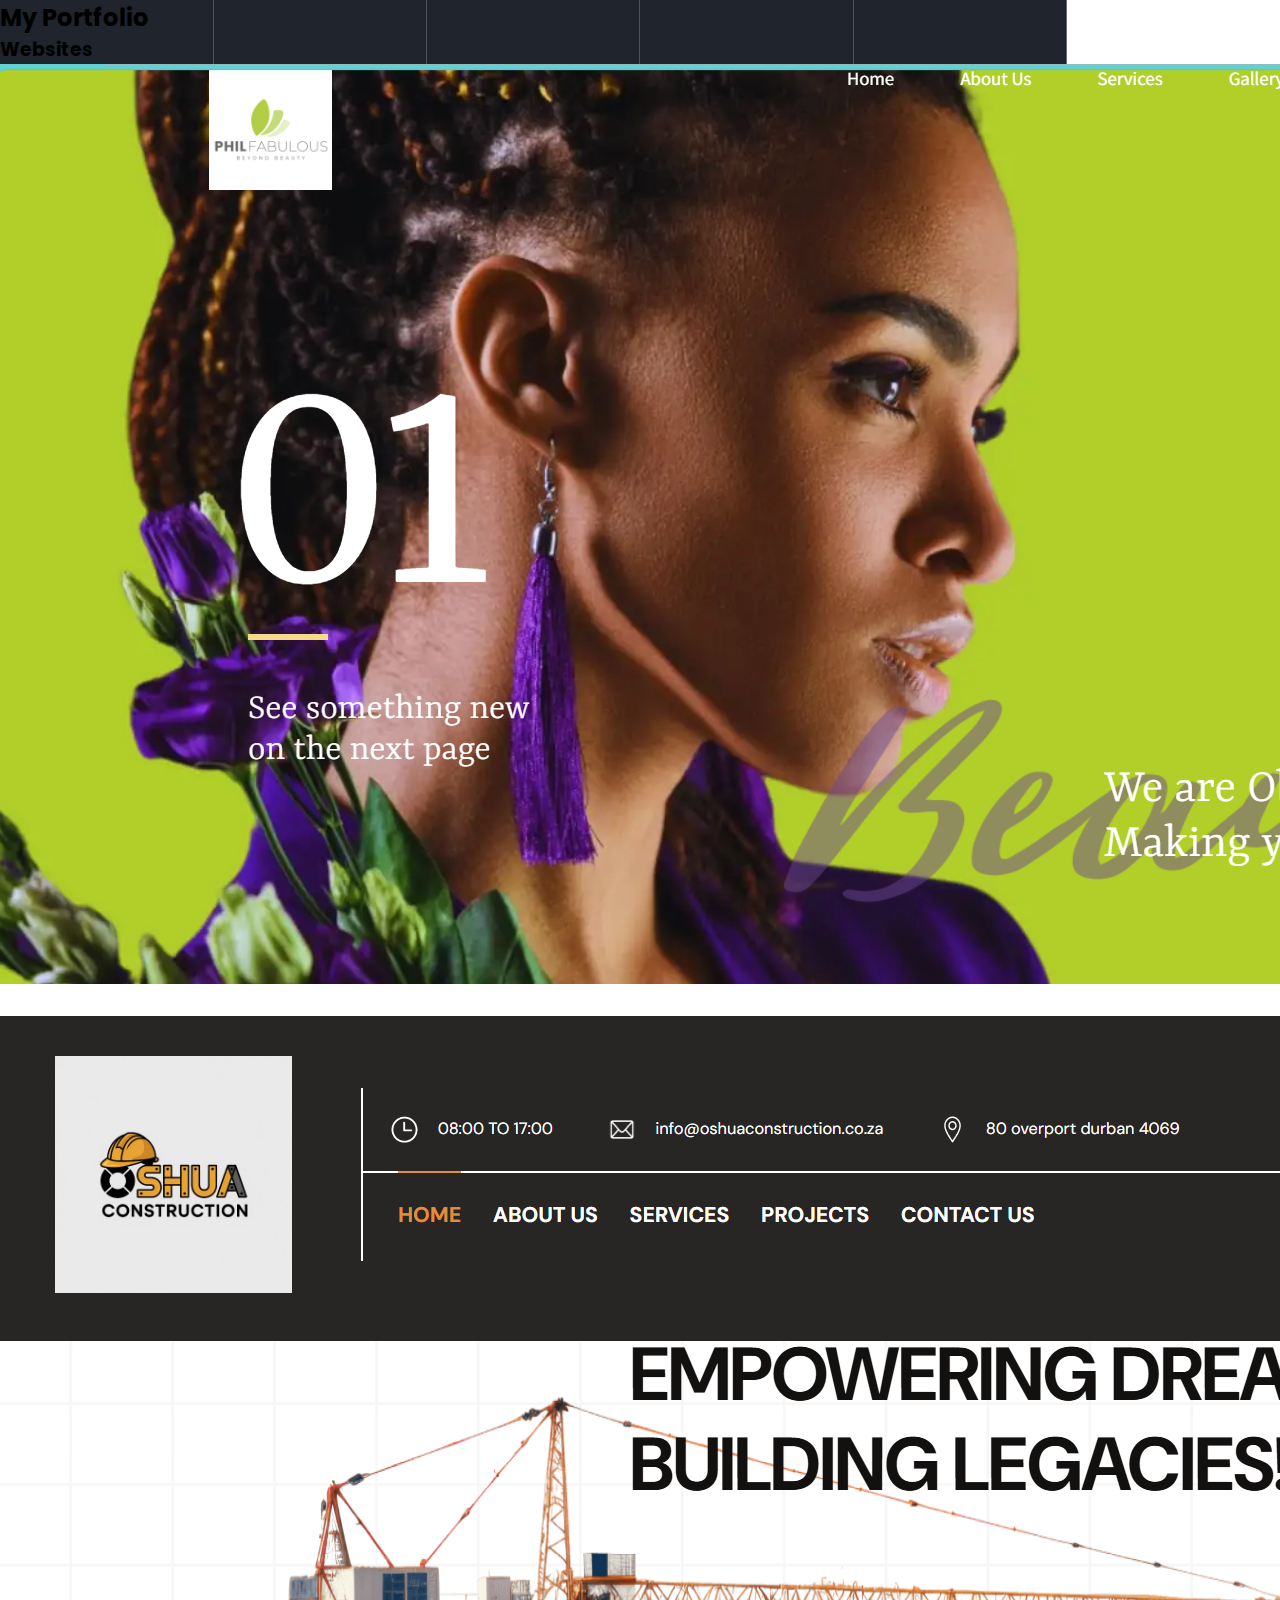
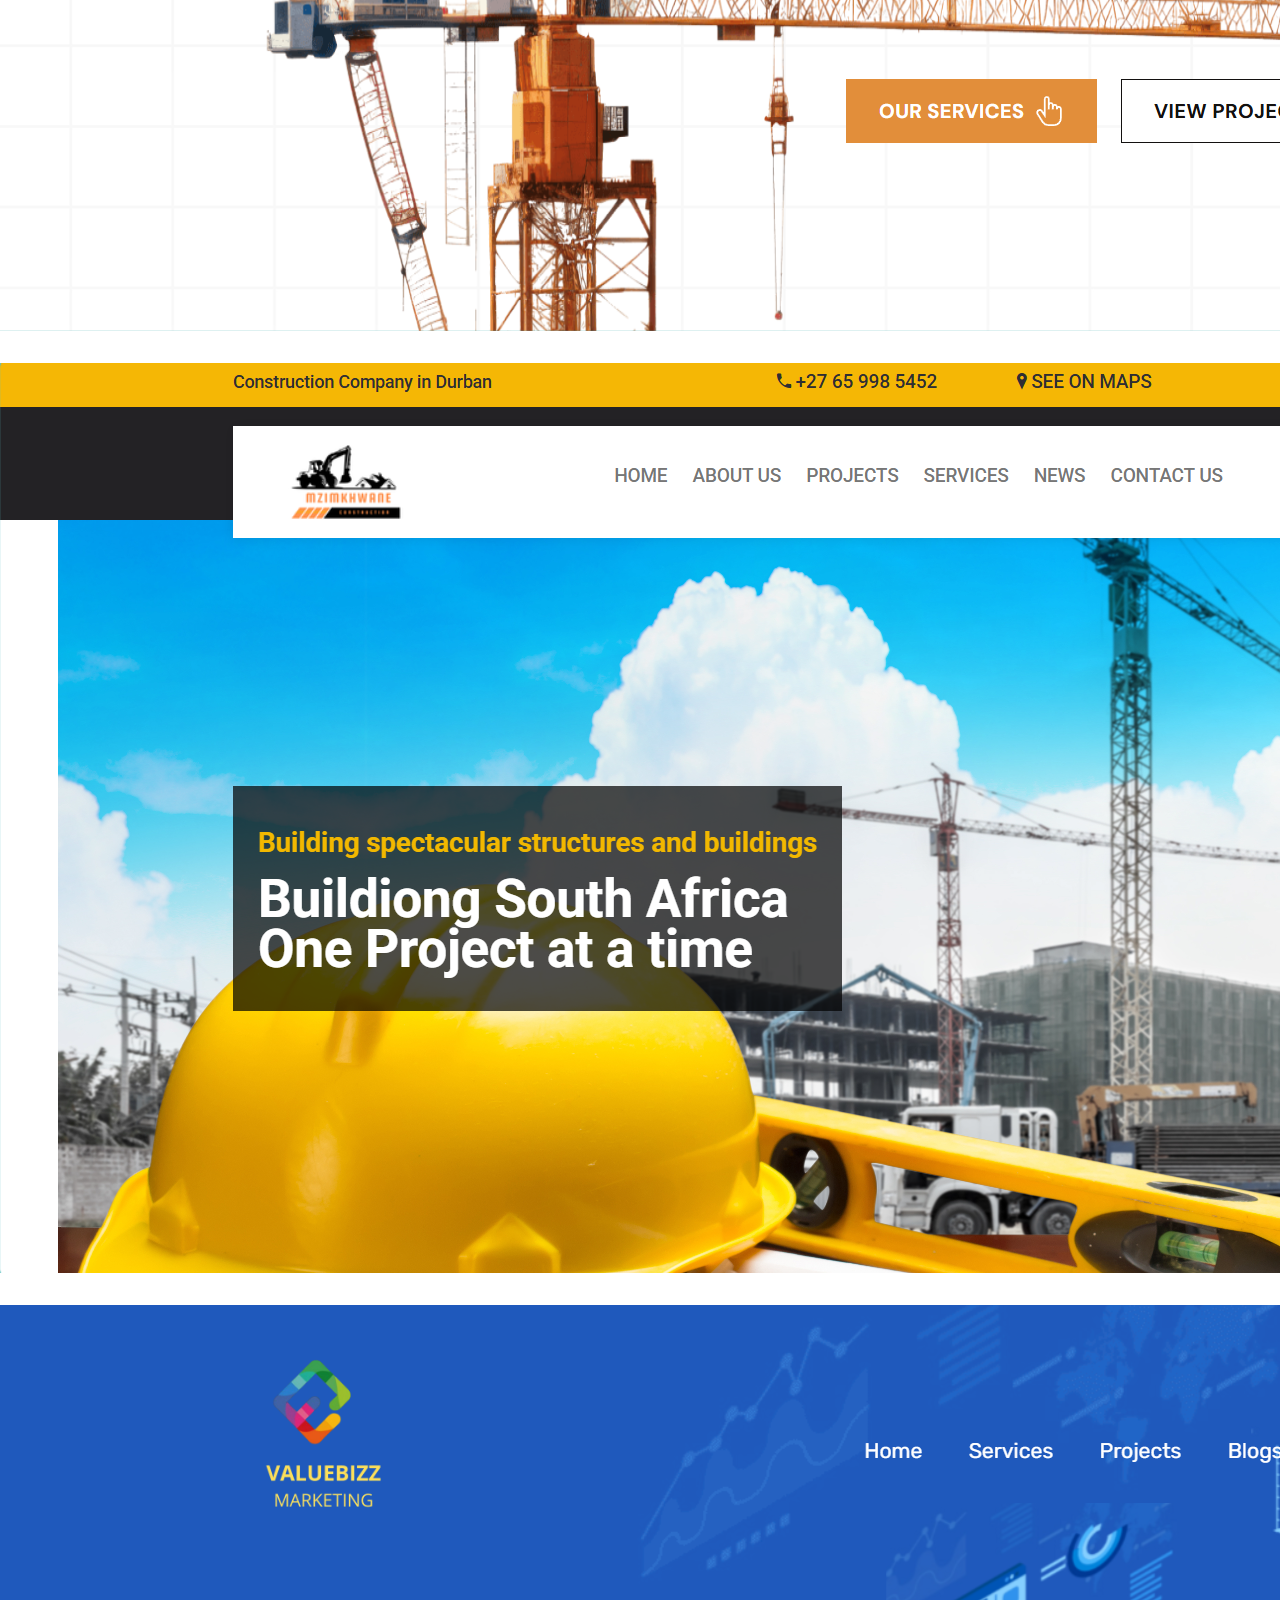
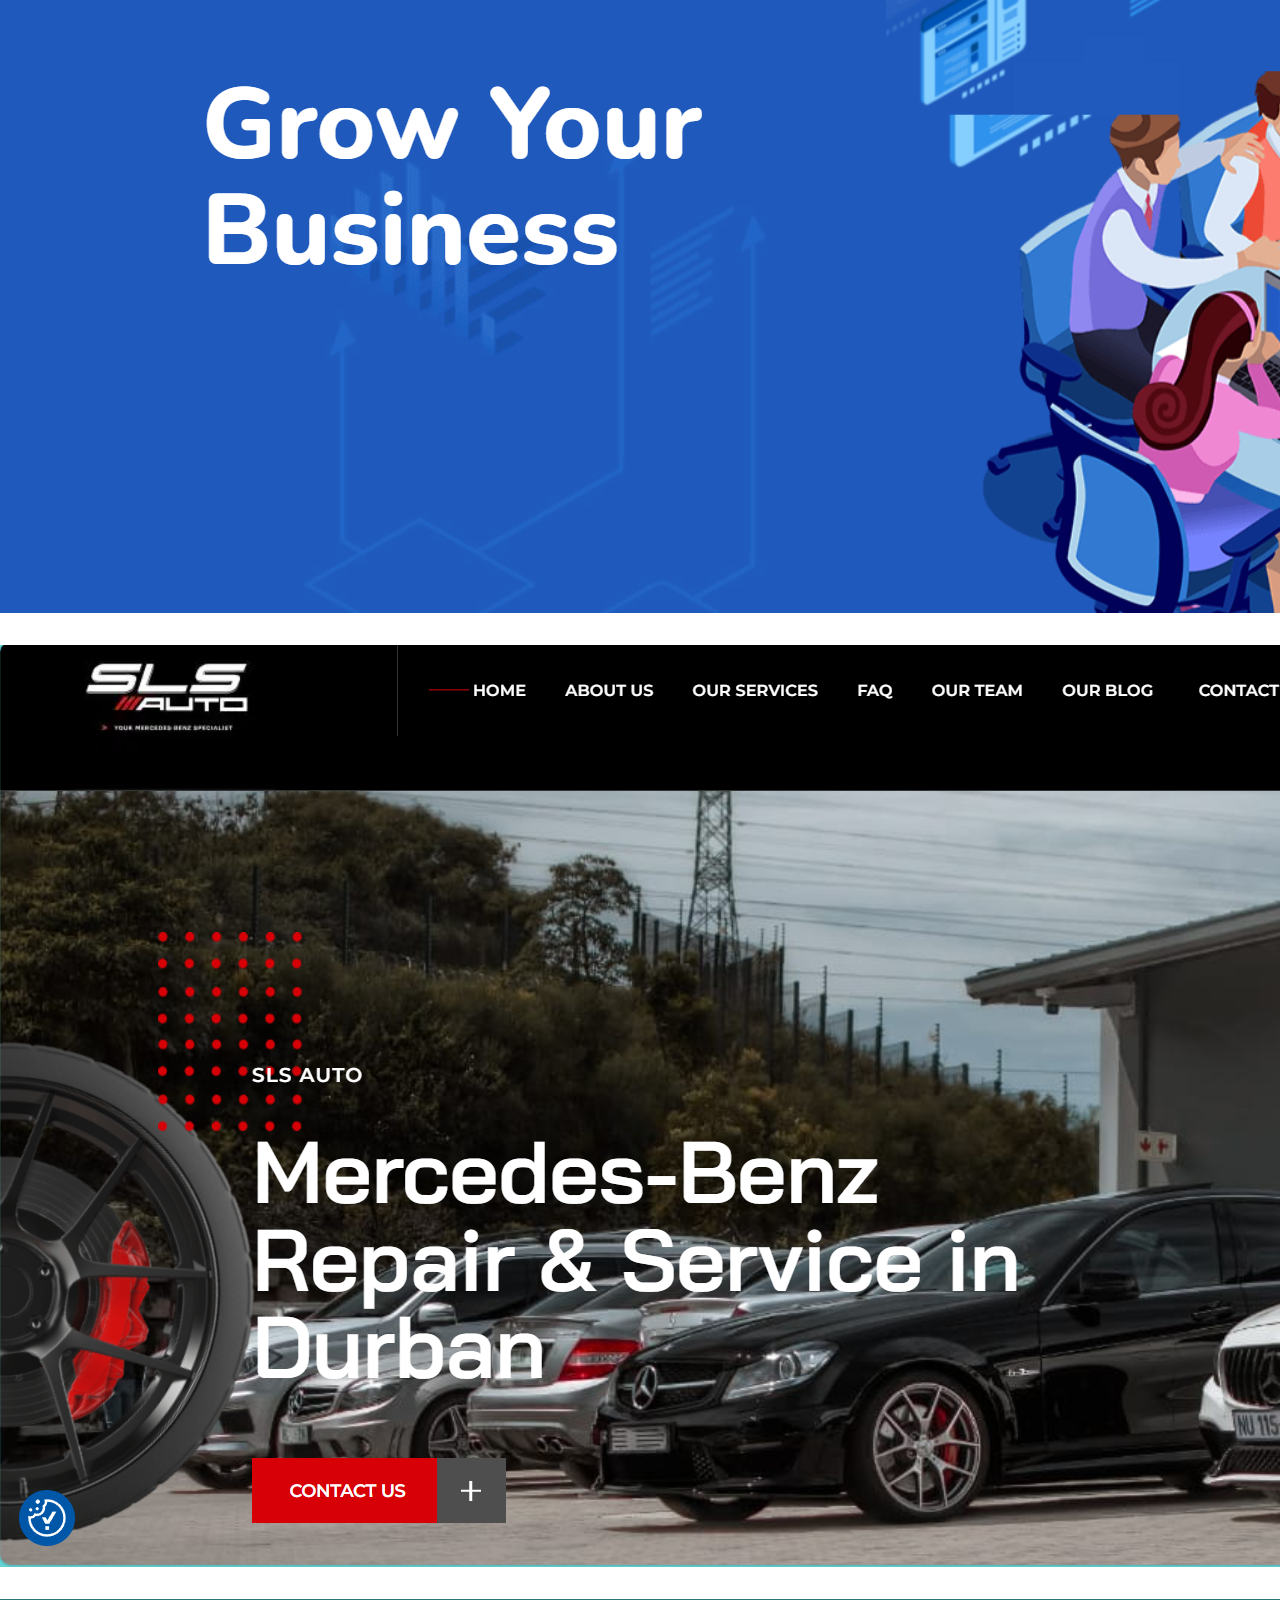
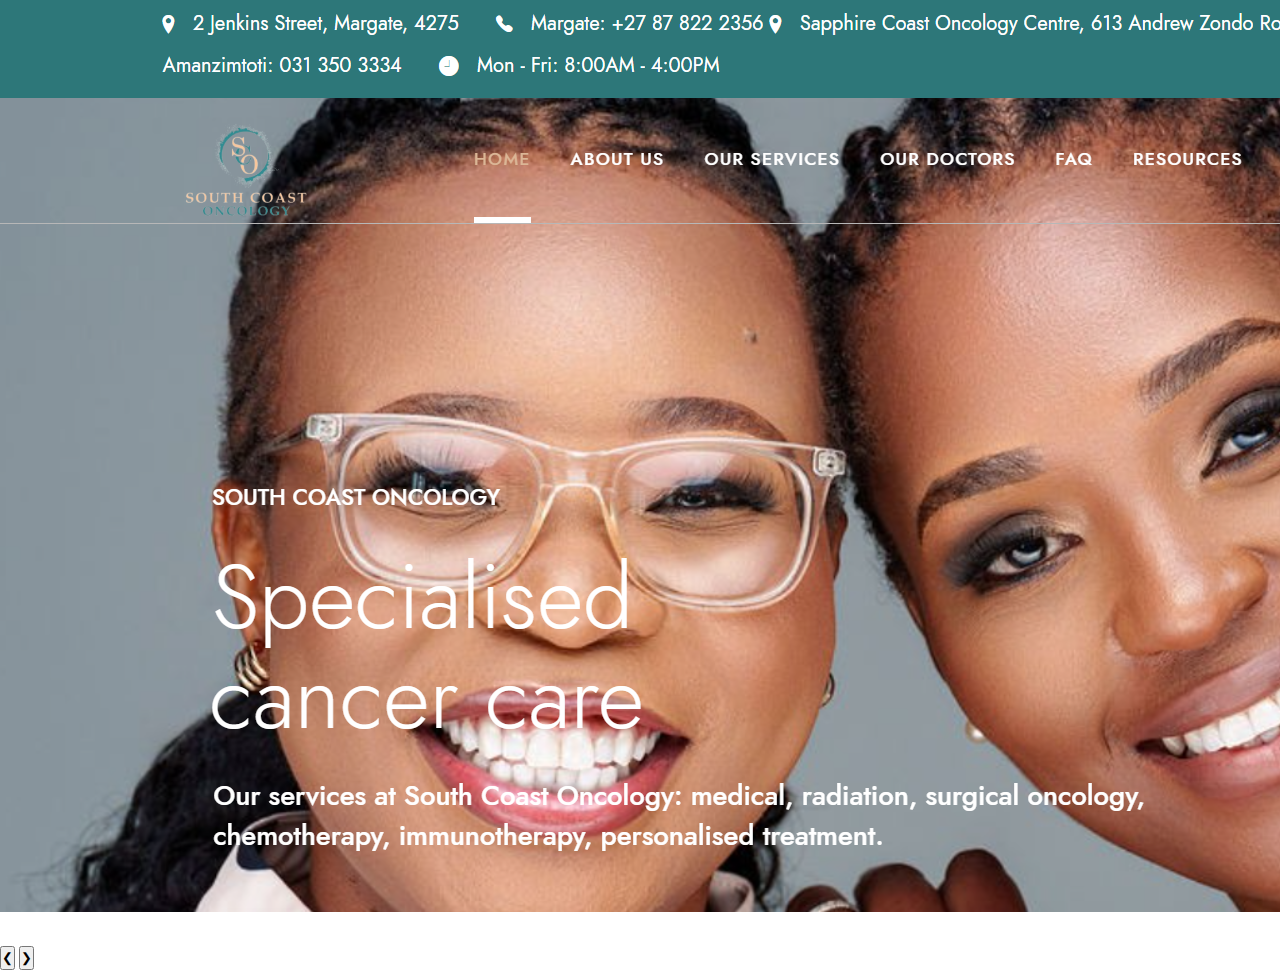
<file: portfolio.html>
<!DOCTYPE html>
<html lang="en">
<head>
  <meta charset="UTF-8" />
  <meta name="viewport" content="width=device-width, initial-scale=1.0"/>
  <title>Portfolio - Nkosikhona Mkhize</title>
  <link href="https://unpkg.com/boxicons@2.1.4/css/boxicons.min.css" rel="stylesheet">
  <link rel="stylesheet" href="style.css" />
</head>
<body>
  <nav class="navbar">
    <a href="#" class="Logo">Portfolio</a>
    <ul>
      <li><a href="index.html">Home</a></li>
      <li><a href="services.html">Services</a></li>
      <li><a href="resume.html">Resume</a></li>
      <li class="active"><a href="portfolio.html">Portfolio</a></li>
      <li><a href="contact.html">Contact</a></li>
    </ul>
  </nav>

    <div class="bars-animation">
    <div class="bar" style="--i:6"></div>
    <div class="bar" style="--i:5"></div>
    <div class="bar" style="--i:4"></div>
    <div class="bar" style="--i:3"></div>
    <div class="bar" style="--i:2"></div>
    <div class="bar" style="--i:1"></div>
  </div>

  <section class="portfolio-section">
    <h2 class="section-title">My <span>Portfolio</span></h2>

   <!-- Websites Section -->
<div class="portfolio-category">
  <h3 class="category-title">Websites</h3>
  <div class="carousel">
    <div class="carousel-track">
      <div class="carousel-item">
        <a href="https://www.philfabulous.co.za/" target="_blank">
          <img src="Philfabulous Website.png" alt="Philfabulous Website">
          <p class="project-title">Philfabulous Website</p>
        </a>
      </div>
      <div class="carousel-item">
        <a href="https://nkosi-mkhize.github.io/Oshua-Construction/" target="_blank">
          <img src="Oshua Construction.png" alt="Oshua Construction">
          <p class="project-title">Oshua Construction</p>
        </a>
      </div>
      <div class="carousel-item">
        <a href="http://mzimkhwaneconstruction.co.za/" target="_blank">
          <img src="Mzimkhwane website.png" alt="mzimkhwaneconstruction">
          <p class="project-title">mzimkhwaneconstruction Website</p>
        </a>
      </div>

      <div class="carousel-item">
        <a href="https://valuebizzmarketing.co.za/" target="_blank">
          <img src="ValueBizz Marketing .png" alt="ValueBizz Marketing">
          <p class="project-title">valuebizz Marketing</p>
        </a>
      </div>

      <div class="carousel-item">
        <a href="https://slsauto.co.za/" target="_blank">
          <img src="SLS Auto.png" alt="SLS">
          <p class="project-title">SLS Auto</p>
        </a>
      </div>

      <div class="carousel-item">
        <a href="https://southcoastoncology.co.za/" target="_blank">
          <img src="South Coast Oncology.png" alt="SLS">
          <p class="project-title">South Coast Oncology</p>
        </a>
      </div>
    </div>
    <button class="carousel-btn prev">&#10094;</button>
    <button class="carousel-btn next">&#10095;</button>
  </div>
</div>

<!-- Repeat similar structure for "Other Projects" if needed -->

  </section>

  <script src="script.js"></script>
</body>
</html>
</file>
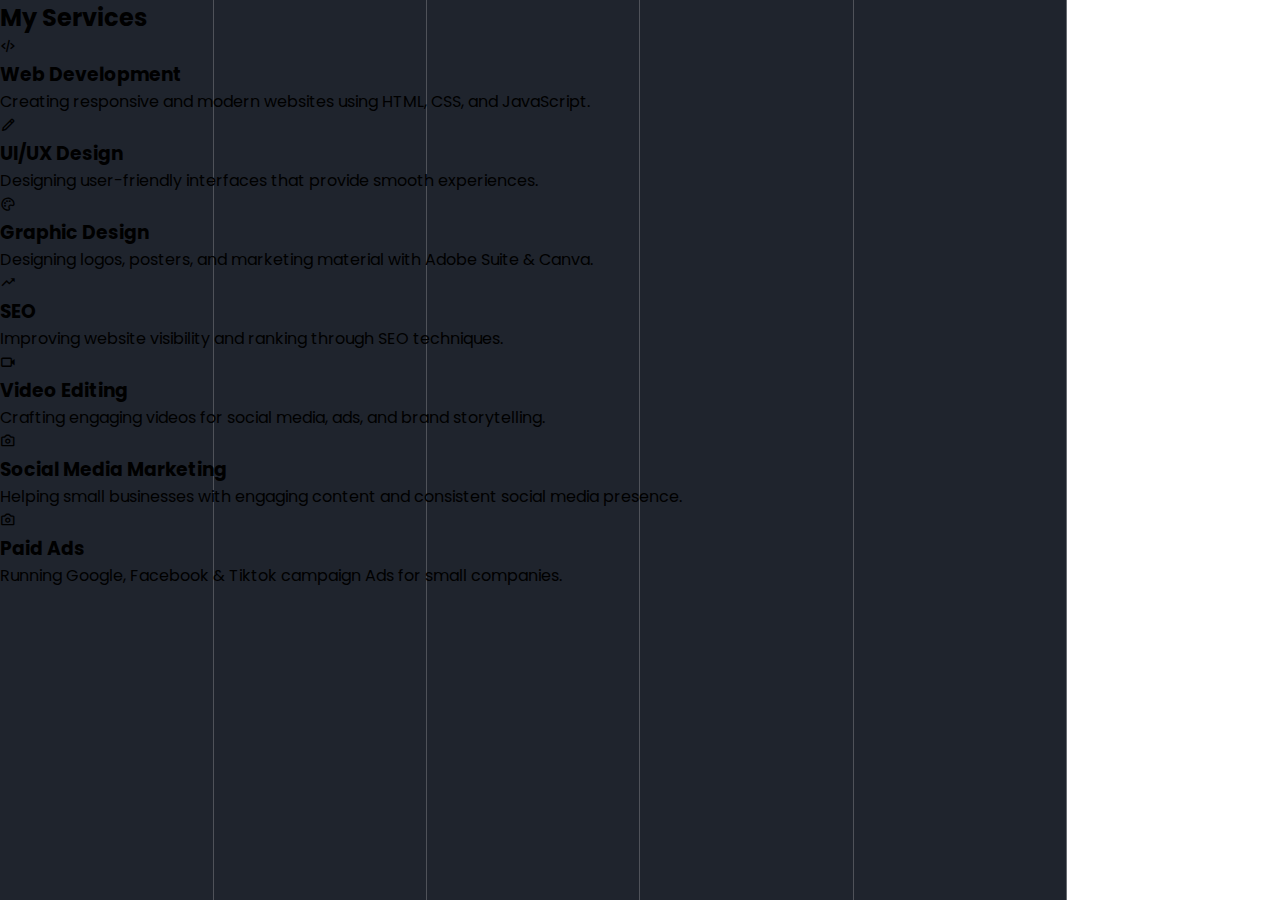
<file: services.html>
<!DOCTYPE html>
<html lang="en">
<head>
  <meta charset="UTF-8" />
  <meta name="viewport" content="width=device-width, initial-scale=1.0" />
  <title>Services - Nkosikhona Mkhize</title>
  <link href='https://unpkg.com/boxicons@2.1.4/css/boxicons.min.css' rel='stylesheet'>
  <link rel="stylesheet" href="style.css" />
</head>
<body>
  <nav class="navbar">
    <a href="index.html" class="Logo">Portfolio</a>
    <ul>
      <li><a href="index.html">Home</a></li>
      <li class="active"><a href="services.html">Services</a></li>
      <li><a href="resume.html">Resume</a></li>
      <li><a href="portfolio.html">Portfolio</a></li>
      <li><a href="contact.html">Contact</a></li>
    </ul>
  </nav>

    <div class="bars-animation">
    <div class="bar" style="--i:6"></div>
    <div class="bar" style="--i:5"></div>
    <div class="bar" style="--i:4"></div>
    <div class="bar" style="--i:3"></div>
    <div class="bar" style="--i:2"></div>
    <div class="bar" style="--i:1"></div>
  </div>

  <section class="services-section">
    <h2 class="section-title">My <span>Services</span></h2>

    <div class="services-container">
      <div class="service-box">
        <i class='bx bx-code-alt'></i>
        <h3>Web Development</h3>
        <p>Creating responsive and modern websites using HTML, CSS, and JavaScript.</p>
    </div>
      <div class="service-box">
        <i class='bx bx-pencil'></i>
        <h3>UI/UX Design</h3>
        <p>Designing user-friendly interfaces that provide smooth experiences.</p>
     </div>
      <div class="service-box">
        <i class='bx bx-palette'></i>
        <h3>Graphic Design</h3>
        <p>Designing logos, posters, and marketing material with Adobe Suite & Canva.</p>
      </div>
      <div class="service-box">
        <i class='bx bx-trending-up'></i>
        <h3>SEO</h3>
        <p>Improving website visibility and ranking through SEO techniques.</p>
      </div>
      <div class="service-box">
        <i class='bx bx-video'></i>
        <h3>Video Editing</h3>
        <p>Crafting engaging videos for social media, ads, and brand storytelling.</p>
      </div>
      <div class="service-box">
        <i class='bx bx-camera'></i>
        <h3>Social Media Marketing</h3>
        <p>Helping small businesses with engaging content and consistent social media presence.</p>
      </div>

            <div class="service-box">
        <i class='bx bx-camera'></i>
        <h3>Paid Ads</h3>
        <p>Running Google, Facebook & Tiktok campaign Ads for small companies.</p>
      </div>
    </div>
  </section>
</body>
</html>
</file>
<file: style.css>
@import url('https://fonts.googleapis.com/css?family=poppins:wght@300,400,500,600,700,800&display=swap');

*{
    margin: 0;
    padding: 0;
    box-sizing: border-box;
    font-family: 'Poppins', sans-serif;
}

/*
body{
    background: #1f242d;   
}                                                                                                                                                                                                                                                                                                                                                                                                                                                                                                                                                                                                                                                                                                                                                                                                                                                                                                                                   
*/
a{
    color: white;
    text-decoration: none;
}

.navbar{
    position: fixed;
    left: 0;
    top: 0;
    width: 100%;
    padding: 25px 9%;
    display: flex;
    justify-content: space-between;
    align-items: center;
    z-index: 100;
    visibility: hidden;
    opacity: 0; 
    animation: show-content 1.5s linear forwards;
    animation-delay: 1.2s;
}

@keyframes show-content{
    100%{
        visibility: visible;
       opacity: 1;
    }
}

.navbar .logo a{
    font-size: 30px;
    font-weight: 700;
}

.navbar ul{
    display: flex;
}

.navbar ul li{
    list-style: none;
    margin-left: 35px;
}

.navbar ul li a{
    font-size: 20px;
    font-weight: 500;
    transition: .5s;
}

.navbar ul li:hover a,
.navbar ul li.active a{
    color:#7cf03d
}

.home{
    display: flex;
    align-items: center;
    gap: 50px;
    height: 100vh;
    padding: 60px 9% 0;
    color: white;
    visibility: hidden;
    opacity: 0; 
    animation: show-content 1.5s linear forwards;
    animation-delay: 1.6s;
}

.home-info h1{
    font-size: 55px;
}

.home-info h2{
    display: inline-block;
    font-size: 32px;
    margin-top: -10px;
}

.home-info h2 span{
    position: relative;
    display: inline-block;
    display: inline-block;
    color: transparent;
    -webkit-text-stroke: .7px #7cf03d;
    animation: display-text 16s linear infinite;
    animation-delay: calc(-4s * var(--i));
}

@keyframes display-text{
    25%,100%{
        display: none;
    }
}

.home-info h2 span::before{
    content: attr(data-text);
    position: absolute;
    width: 0;
    border-right: 2px solid #7cf03d;
    color: #7cf03d;
    white-space: nowrap;
    overflow: hidden;
    animation: fill-text 4s linear infinite;
}

@keyframes fill-text{
    10%,
    100%{
        width: 0;
    }

    70%,
    90%{
        width: 100%;
    }
}




.home-info p{
    font-size: 16px;
    margin: 10px 0 25px;
}

.home-info .btn-sci{
    display: flex;
    align-items: center;
}

.btn{
    display: inline-block;
    padding: 10px 30px;
    background: #7cf03d;
    border: 2px solid #7cf03d;
    border-radius: 40px;
    box-shadow: 0 0 10px #7cf03d;
    font-size: 16px;
    color: #1f242d;
    font-weight: 600;
    transition: .5s;
}

.btn:hover{
    background: transparent;
    color: #7cf03d;
    box-shadow: none;
}

.home-info .btn-sci .sci{
    margin-left: 20px;
}

.home-info .btn-sci .sci a{
    display: inline-flex;
    padding: 8px;
    border: 2px solid #7cf03d;
    font-size: 20px;
    color: #7cf03d;
    margin: 0 8px;
    transition: .5s;
}

.home-info .btn-sci .sci a:hover{
    background: #7cf03d;
    color: #1f242d;
    box-shadow: 0 0 10px #7cf03d;
}


.home-img .img-box{
    position: relative;
    width: 32vw;
    height: 32vw;
    border-radius: 50%;
    padding: 5px;
    display: flex;
    justify-content: center;
    align-items: center;
    overflow: hidden;
}

.home-img .img-box::before,
.home-img .img-box::after{
    content: '';
    position: absolute;
    width: 500px;
    height: 500px;
    background: conic-gradient(transparent, transparent, transparent, #7cf03d);
    transform: rotate(0deg);
    animation: rotate-border 10s linear infinite;
}

.home-img .img-box::after{
    animation-delay: -5s;
}

@keyframes rotate-border{
    100%{
        transform: rotate(360deg);
    }
}

.home-img .img-box .img-item{
    position: relative;
    width: 100%;
    height: 100%;
    background: #1f242d;
    border-radius: 50%;
    border: 1px solid #1f242d;
    display: flex;
    justify-content: center;
    z-index: 1;
    overflow: hidden;

}


.home-img .img-box .img-item img{
    position: absolute;
    top: 30px;
    display: block;
    width: 85%;
    object-fit: cover;
    mix-blend-mode: lighten;
}


.bars-animation{
    position: absolute;
    width: 100%;
    height: 100%;
    display: flex;
    z-index: -1;
}

.bars-animation .bar{
    width: 100%;
    height: 100%;
    background: #1f242d;
    transform: translate(-100%);
    animation: show-bars .5s ease-in-out forwards;
    animation-delay: calc(.1s * var(--i));
}

@keyframes show-bars{
    100%{
        transform: translate(0%);
    }
}



/* * 

.bars-animation{
    position: absolute;
    width: 100%;
    height: 100%;
    display: flex;
    z-index: -1;
}

bars-animation .bar{
    width: 100%;
    height: 100%;
    background: #1f242d;
    border: 2px solid red;
    transform: translate(-100%);
    animation: show-bars .5s ease-in-out forwards;
    
}
    */
</file>
